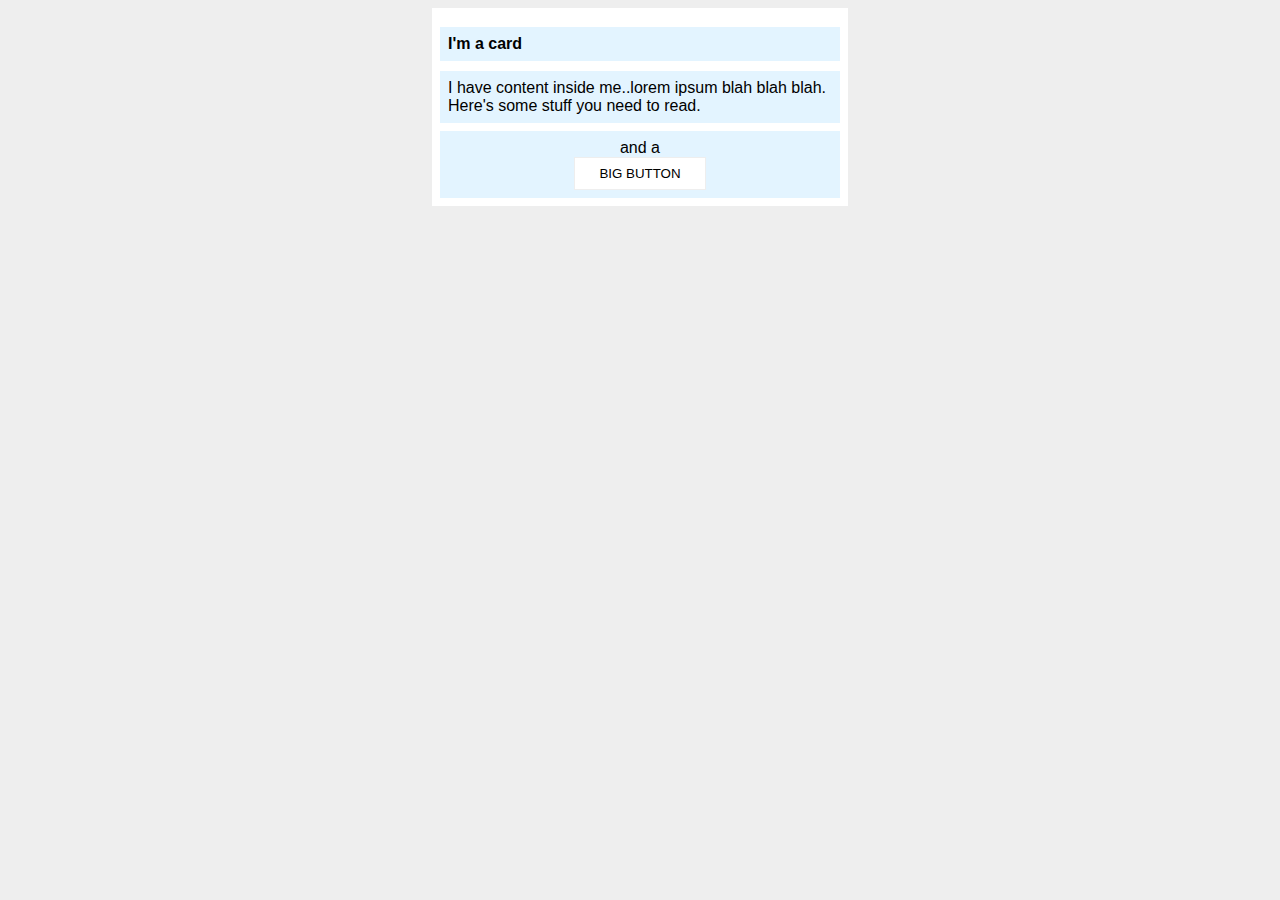
<file: foundations/block-and-inline/02-margin-and-padding-2/index.html>
<!DOCTYPE html>
<html lang="en">
  <head>
    <meta charset="UTF-8">
    <meta http-equiv="X-UA-Compatible" content="IE=edge">
    <meta name="viewport" content="width=device-width, initial-scale=1.0">
    <title>Margin and Padding exercise 2</title>
    <link rel="stylesheet" href="style.css">
  </head>
  <body>
    <div class="card">
      <h1 class="title">I'm a card</h1>
      <div class="content">I have content inside me..lorem ipsum blah blah blah. Here's some stuff you need to read.</div>
      <div class="button-container">and a <br><button>BIG BUTTON</button></div>
    </div>
  </body>
</html>
</file>
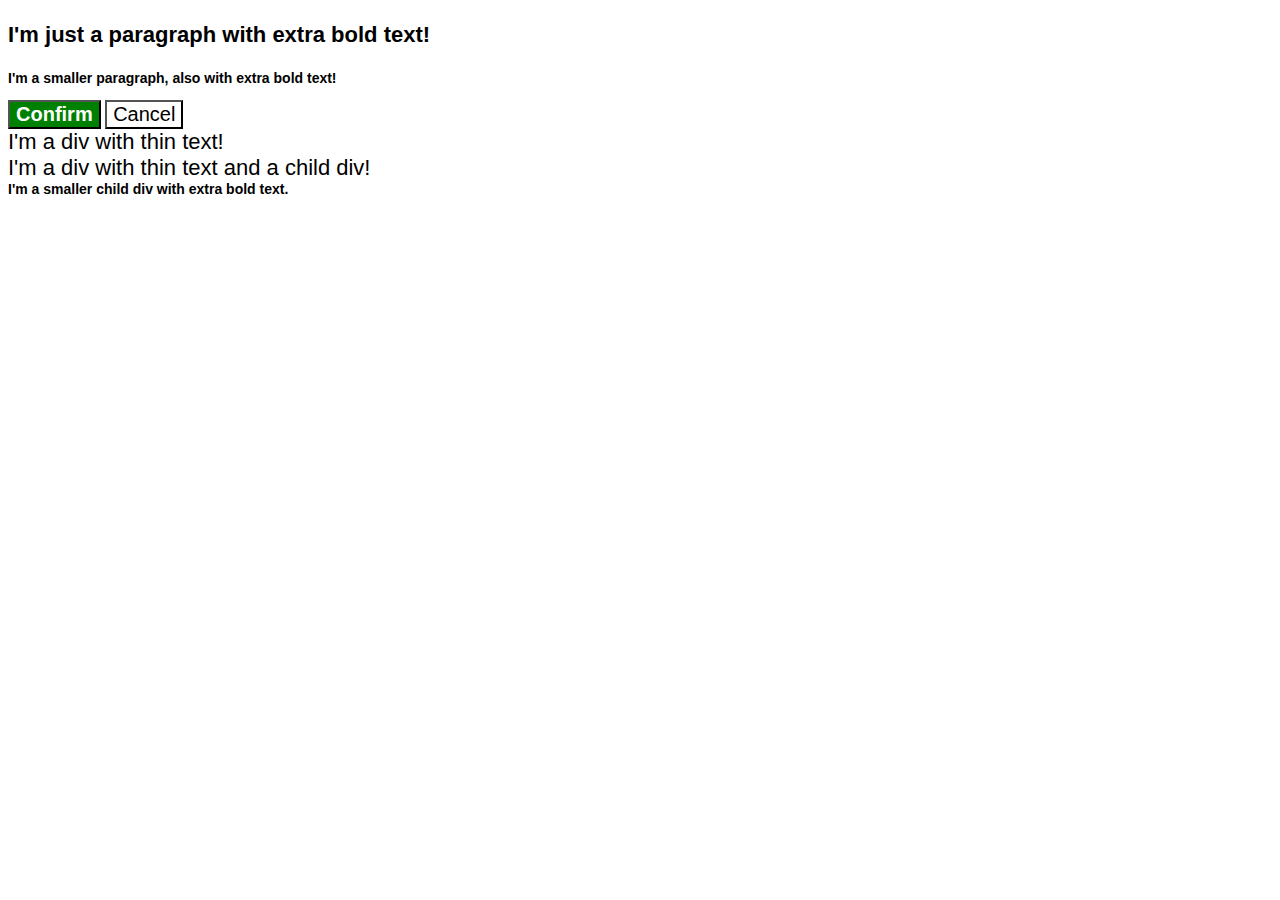
<file: foundations/cascade/01-cascade-fix/index.html>
<!DOCTYPE html>
<html lang="en">
  <head>
    <meta charset="UTF-8">
    <meta http-equiv="X-UA-Compatible" content="IE=edge">
    <meta name="viewport" content="width=device-width, initial-scale=1.0">
    <title>Fix the Cascade</title>
    <link rel="stylesheet" href="./style.css">
  </head>
  <body>

    <p class="para">I'm just a paragraph with extra bold text!</p>

    <p class="para small-para">I'm a smaller paragraph, also with extra bold text!</p>

    <button id="confirm-button" class="button confirm">Confirm</button>

    <button id="cancel-button" class="button cancel">Cancel</button>

    <div class="text">I'm a div with thin text!</div>

    <div class="text">I'm a div with thin text and a child div!

      <div class="text child">I'm a smaller child div with extra bold text.</div>

    </div>
  </body>
</html>
</file>
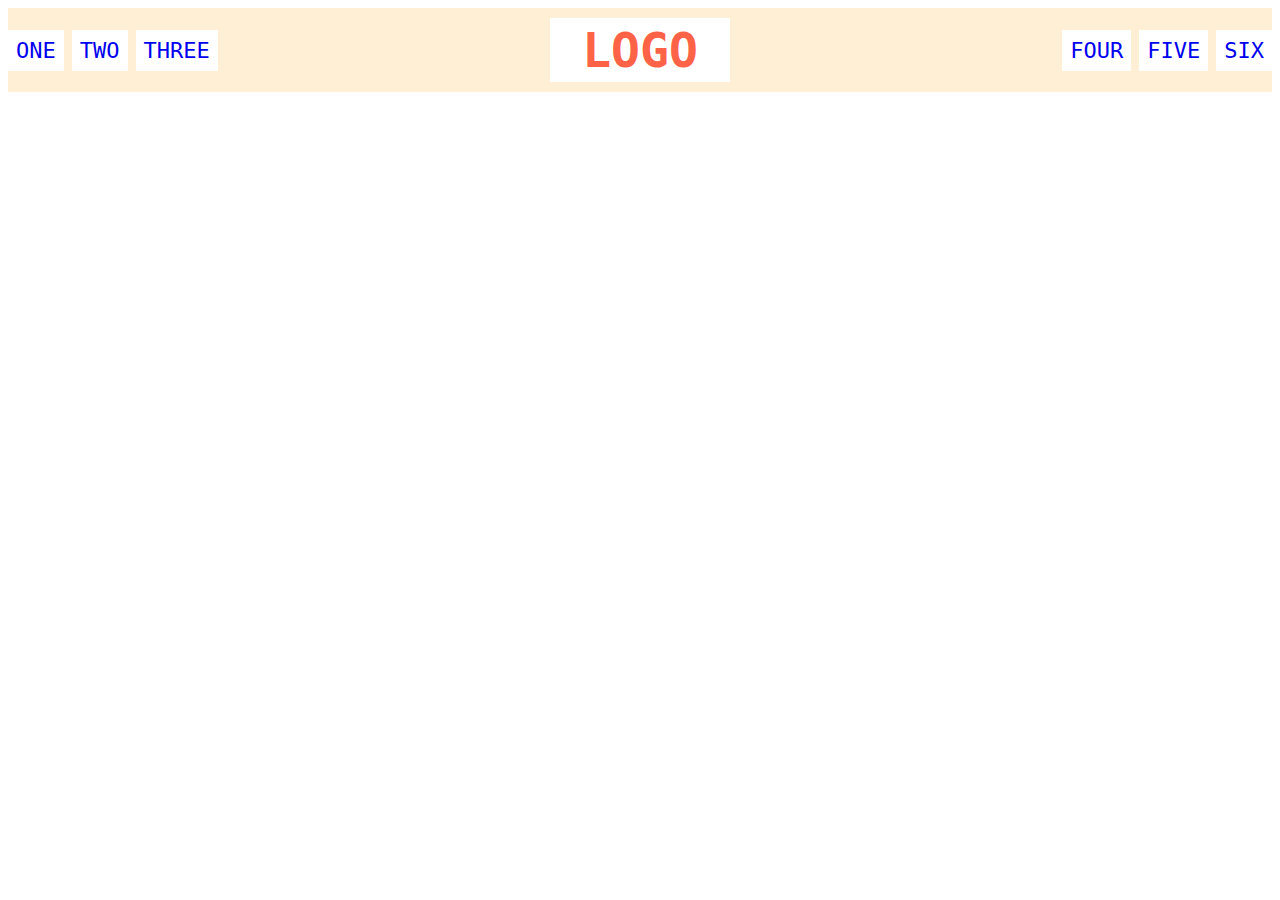
<file: foundations/flex/02-flex-header/index.html>
<!DOCTYPE html>
<html lang="en">
  <head>
    <meta charset="UTF-8">
    <meta http-equiv="X-UA-Compatible" content="IE=edge">
    <meta name="viewport" content="width=device-width, initial-scale=1.0">
    <title>Flex Header</title>
    <link rel="stylesheet" href="style.css">
  </head>
  <body>

    <div class="header">
      <div class="left-links">
        <ul>
          <li><a href="#">ONE</a></li>
          <li><a href="#">TWO</a></li>
          <li><a href="#">THREE</a></li>
        </ul>
      </div>
      <div class="logo">LOGO</div>
      <div class="right-links">
        <ul>
          <li><a href="#">FOUR</a></li>
          <li><a href="#">FIVE</a></li>
          <li><a href="#">SIX</a></li>
        </ul>
      </div>
  
  </div>
  </body>
</html>
</file>
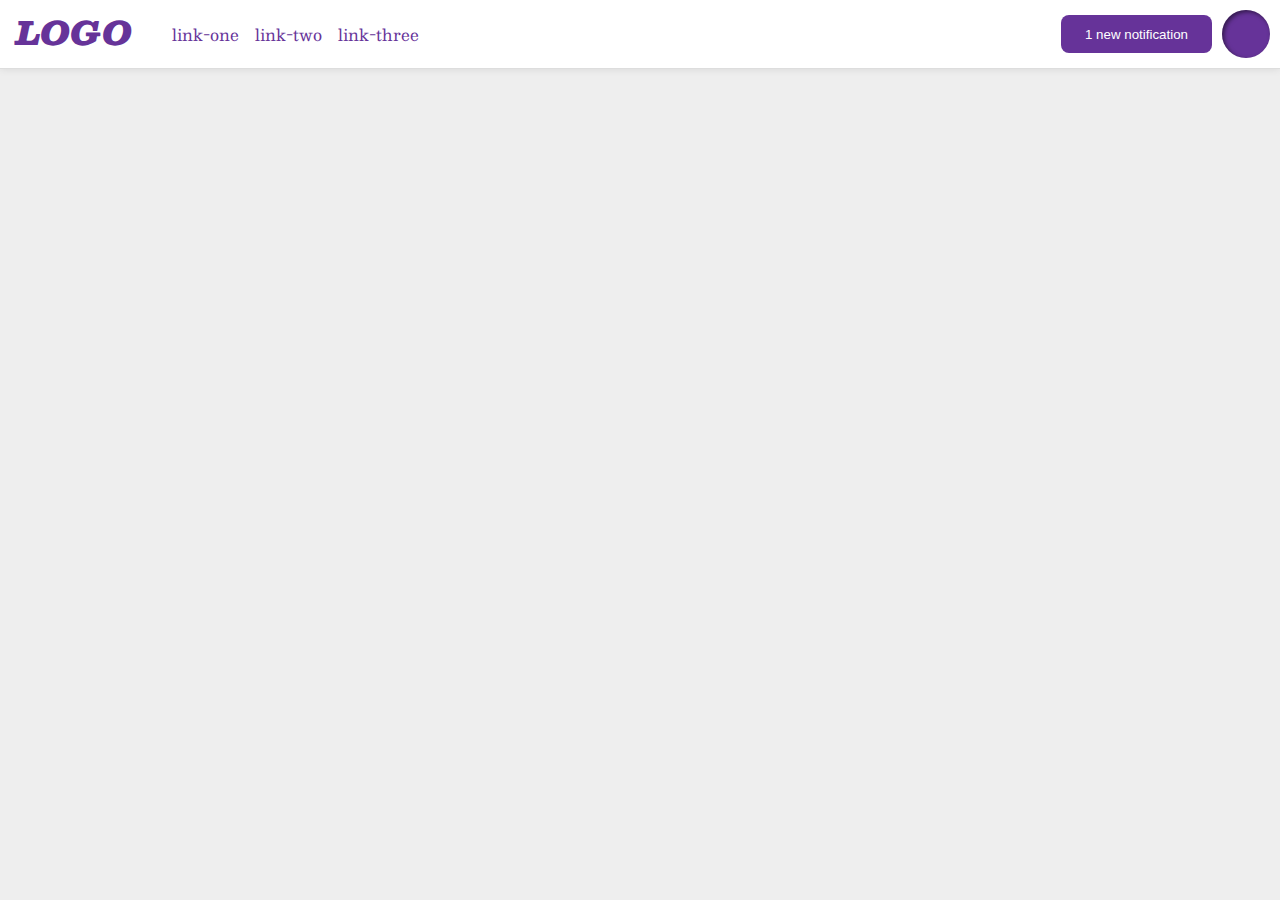
<file: foundations/flex/03-flex-header-2/index.html>
<!DOCTYPE html>
<html lang="en">
  <head>
    <meta charset="UTF-8">
    <meta http-equiv="X-UA-Compatible" content="IE=edge">
    <meta name="viewport" content="width=device-width, initial-scale=1.0">
    <title>Flex Header 2</title>
    <link rel="stylesheet" href="style.css">
  </head>

  <body>
  
   
    <div class="header">
      <div class="left">  
          <div class="logo">
            LOGO
          </div>

      <ul class="links">
        <li><a href="https://google.com">link-one</a></li>
        <li><a href="https://google.com">link-two</a></li>
        <li><a href="https://google.com">link-three</a></li>
        
      </ul>
      </div>
    
  
    <div class="right">
      <button class="notifications">
        1 new notification
      </button>
      <div class="profile-image"></div>
    
    </div>
    </div>

  </body>
</html>
</file>
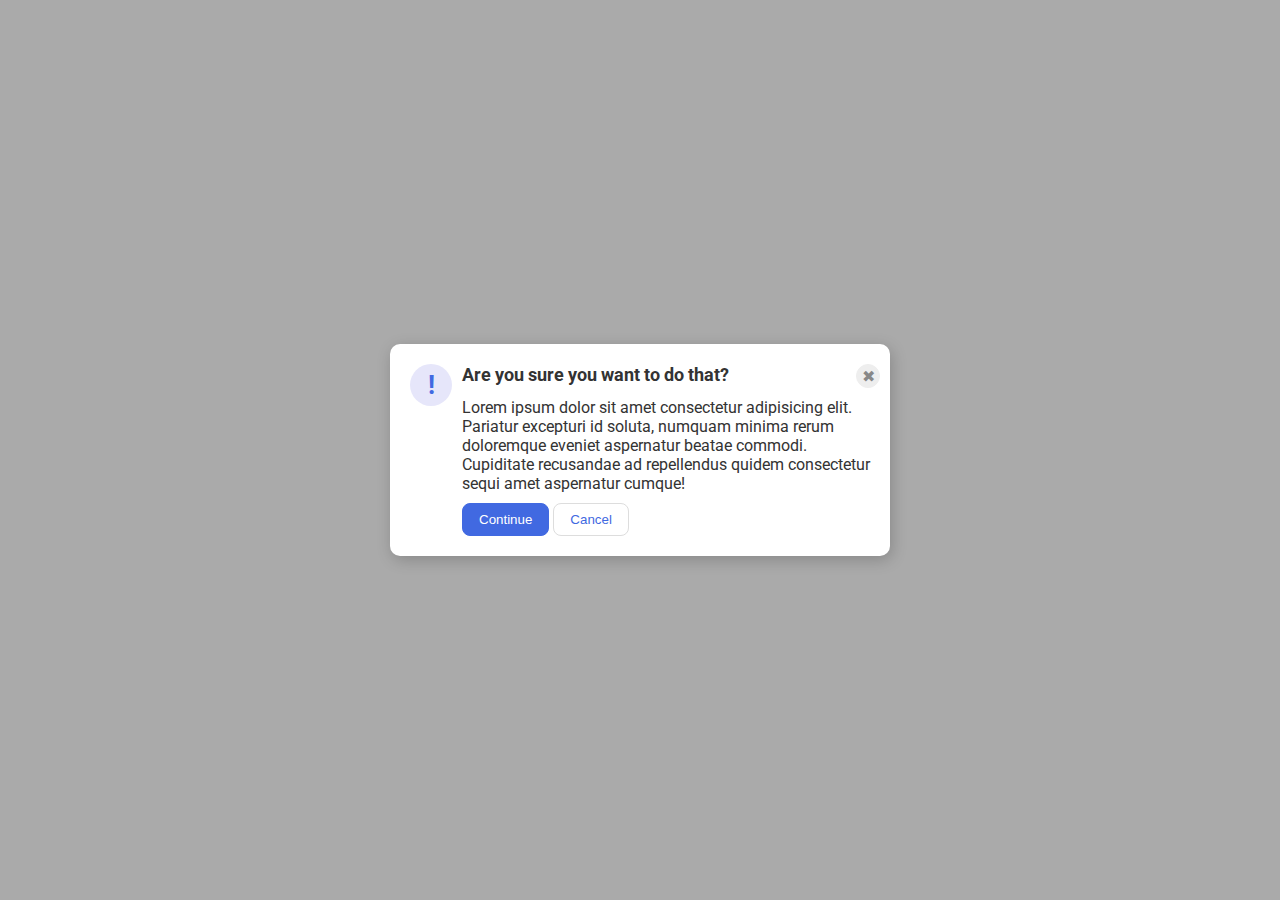
<file: foundations/flex/05-flex-modal/index.html>
<!DOCTYPE html>
<html lang="en">
  <head>
    <meta charset="UTF-8">
    <meta http-equiv="X-UA-Compatible" content="IE=edge">
    <meta name="viewport" content="width=device-width, initial-scale=1.0">
    <link rel="stylesheet" href="./style.css">
    <title>Modal</title>
  </head>

  <body>

    <div class="modal">

      <div class="icon">!</div>
     
      <div class="container">

      
        <div class="header">Are you sure you want to do that?
          <button class="close-button">✖</button>
        </div>

        <div class="text">Lorem ipsum dolor sit amet consectetur adipisicing elit. Pariatur excepturi id soluta, numquam minima rerum doloremque eveniet aspernatur beatae commodi. Cupiditate recusandae ad repellendus quidem consectetur sequi amet aspernatur cumque!</div>
      
        <button class="continue">Continue</button>
       
        <button class="cancel">Cancel</button>
     
      </div>
    </div>
  </body>
</html>
</file>
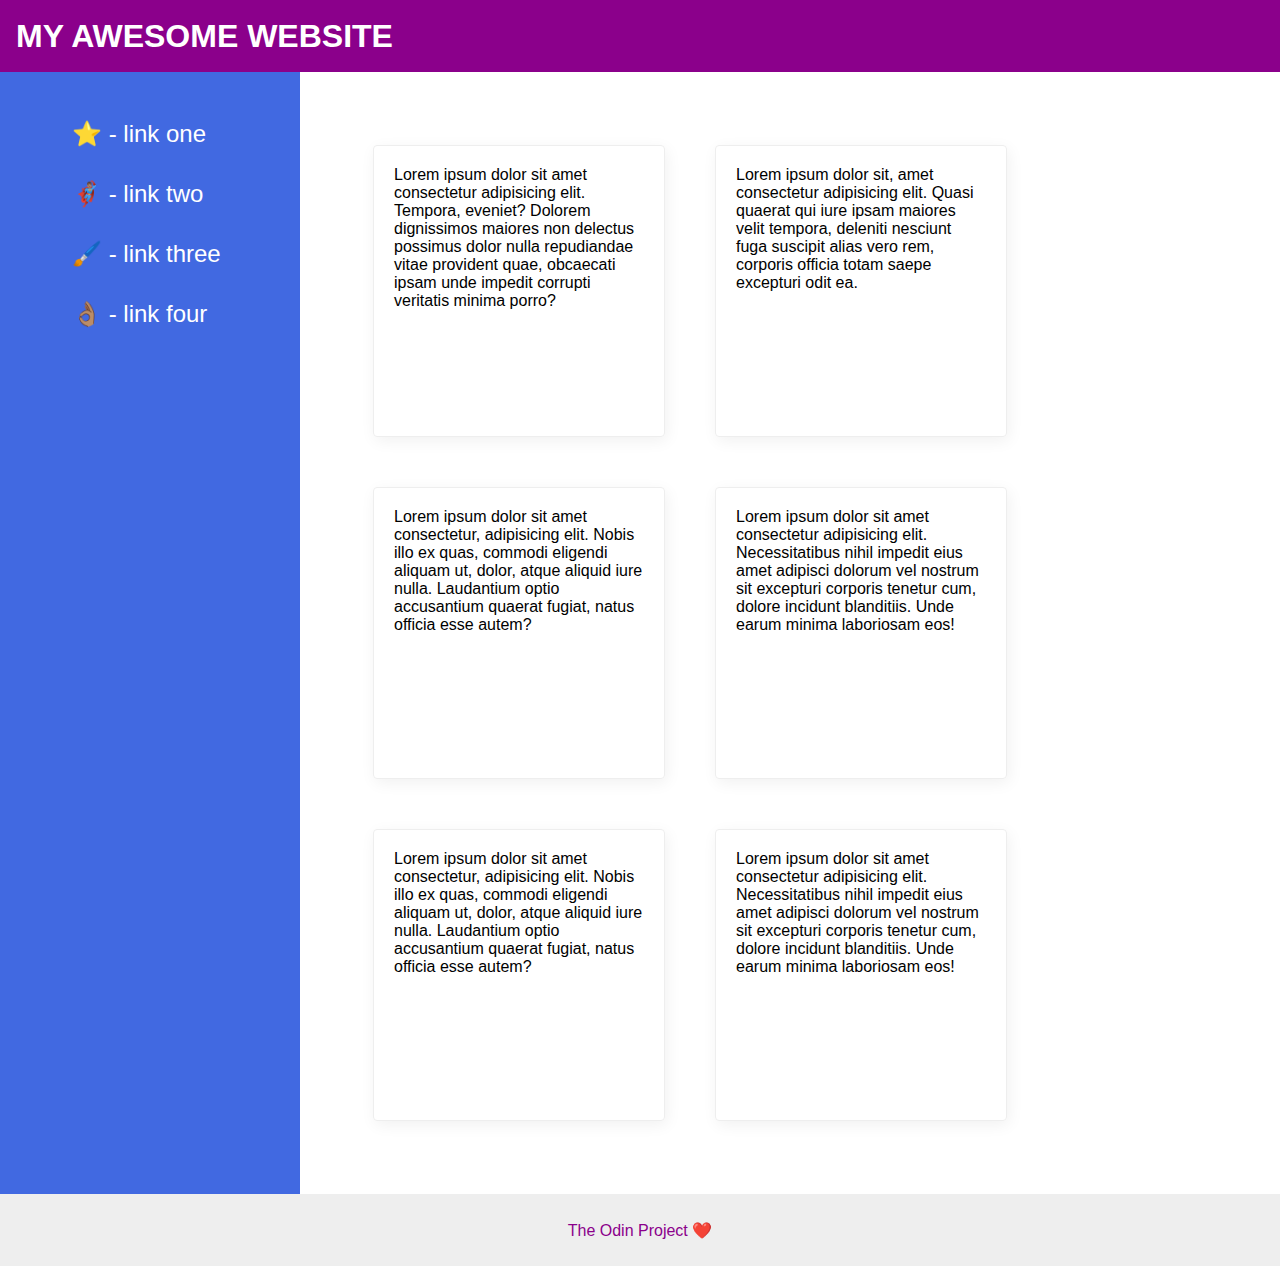
<file: foundations/flex/07-flex-layout-2/index.html>
<!DOCTYPE html>
<html lang="en">
  <head>
    <meta charset="UTF-8">
    <meta http-equiv="X-UA-Compatible" content="IE=edge">
    <meta name="viewport" content="width=device-width, initial-scale=1.0">
    <title>The Holy Grail</title>
    <link rel="stylesheet" href="style.css">
  </head>

  <body>
    <div class="header">
      MY AWESOME WEBSITE
    </div>
    
    <div class="middle">

      <div class="sidebar">
        <ul>
          <li><a href="#">⭐ - link one</a></li>
          <li><a href="#">🦸🏽‍♂️ - link two</a></li>
          <li><a href="#">🖌️ - link three</a></li>
          <li><a href="#">👌🏽 - link four</a></li>
        </ul>
      </div>
    <div class="kaart">
      <div class="card">Lorem ipsum dolor sit amet consectetur adipisicing elit. Tempora, eveniet? Dolorem dignissimos maiores non delectus possimus dolor nulla repudiandae vitae provident quae, obcaecati ipsam unde impedit corrupti veritatis minima porro?</div>
      <div class="card">Lorem ipsum dolor sit, amet consectetur adipisicing elit. Quasi quaerat qui iure ipsam maiores velit tempora, deleniti nesciunt fuga suscipit alias vero rem, corporis officia totam saepe excepturi odit ea.</div>
      <div class="card">Lorem ipsum dolor sit amet consectetur, adipisicing elit. Nobis illo ex quas, commodi eligendi aliquam ut, dolor, atque aliquid iure nulla. Laudantium optio accusantium quaerat fugiat, natus officia esse autem?</div>
      <div class="card">Lorem ipsum dolor sit amet consectetur adipisicing elit. Necessitatibus nihil impedit eius amet adipisci dolorum vel nostrum sit excepturi corporis tenetur cum, dolore incidunt blanditiis. Unde earum minima laboriosam eos!</div>
      <div class="card">Lorem ipsum dolor sit amet consectetur, adipisicing elit. Nobis illo ex quas, commodi eligendi aliquam ut, dolor, atque aliquid iure nulla. Laudantium optio accusantium quaerat fugiat, natus officia esse autem?</div>
      <div class="card">Lorem ipsum dolor sit amet consectetur adipisicing elit. Necessitatibus nihil impedit eius amet adipisci dolorum vel nostrum sit excepturi corporis tenetur cum, dolore incidunt blanditiis. Unde earum minima laboriosam eos!</div>
    </div>
      

    </div>

  
    <div class="footer">
      The Odin Project ❤️
    </div>

  </body>
</html>
</file>
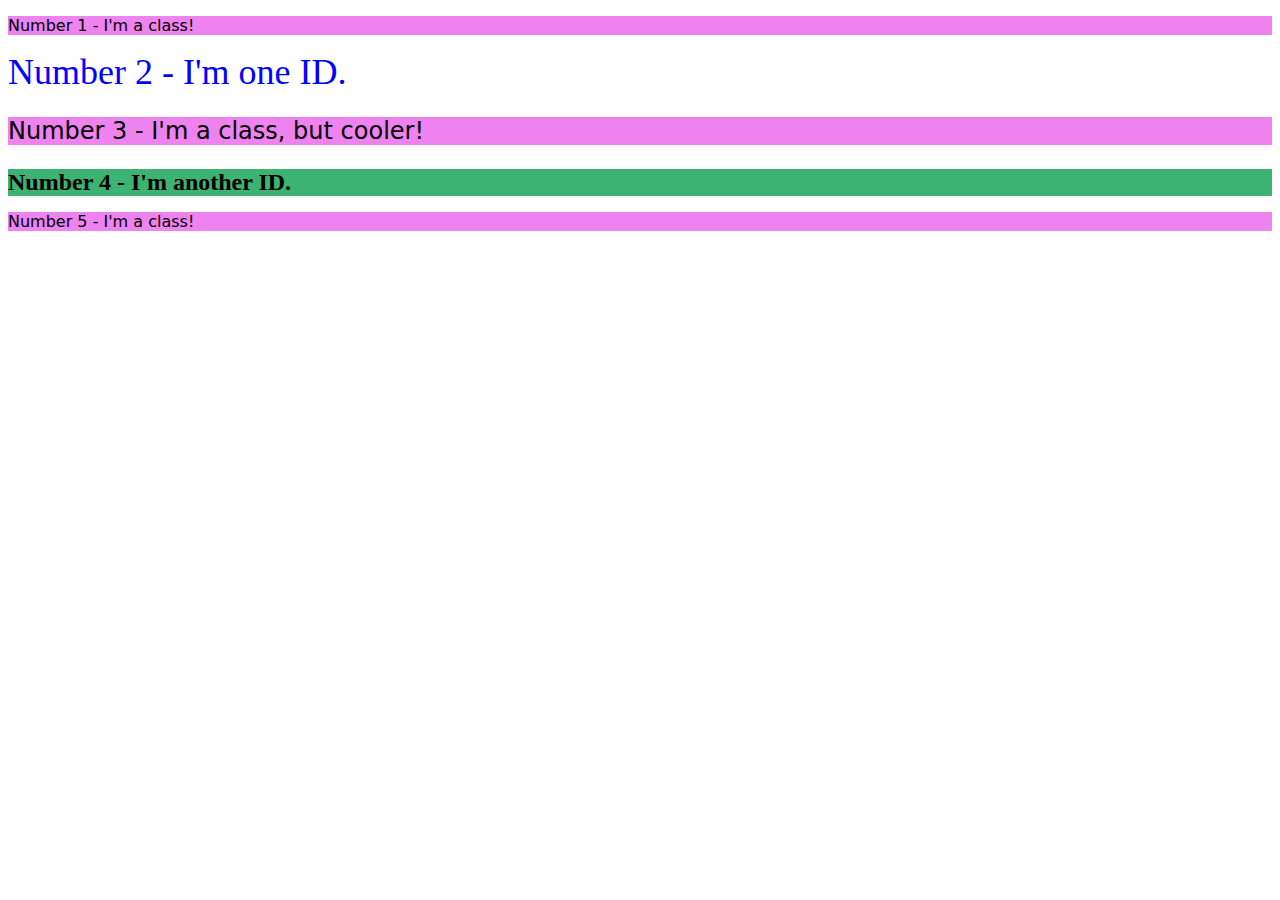
<file: foundations/intro-to-css/02-class-id-selectors/index.html>
<!DOCTYPE html>
<html lang="en">
  <head>
    <meta charset="UTF-8">
    <meta http-equiv="X-UA-Compatible" content="IE=edge">
    <meta name="viewport" content="width=device-width, initial-scale=1.0">
    <title>Class and ID Selectors</title>
    <link rel="stylesheet" href="./style.css">
  </head>
  <body>
    <p class="po">Number 1 - I'm a class!</p>
    
    <div id="two">Number 2 - I'm one ID.</div>
    
    <p class="po three">Number 3 - I'm a class, but cooler!</p>
    
    <div id="four">Number 4 - I'm another ID.</div>
    
    <p class="po">Number 5 - I'm a class!</p>
  </body>
</html>
</file>
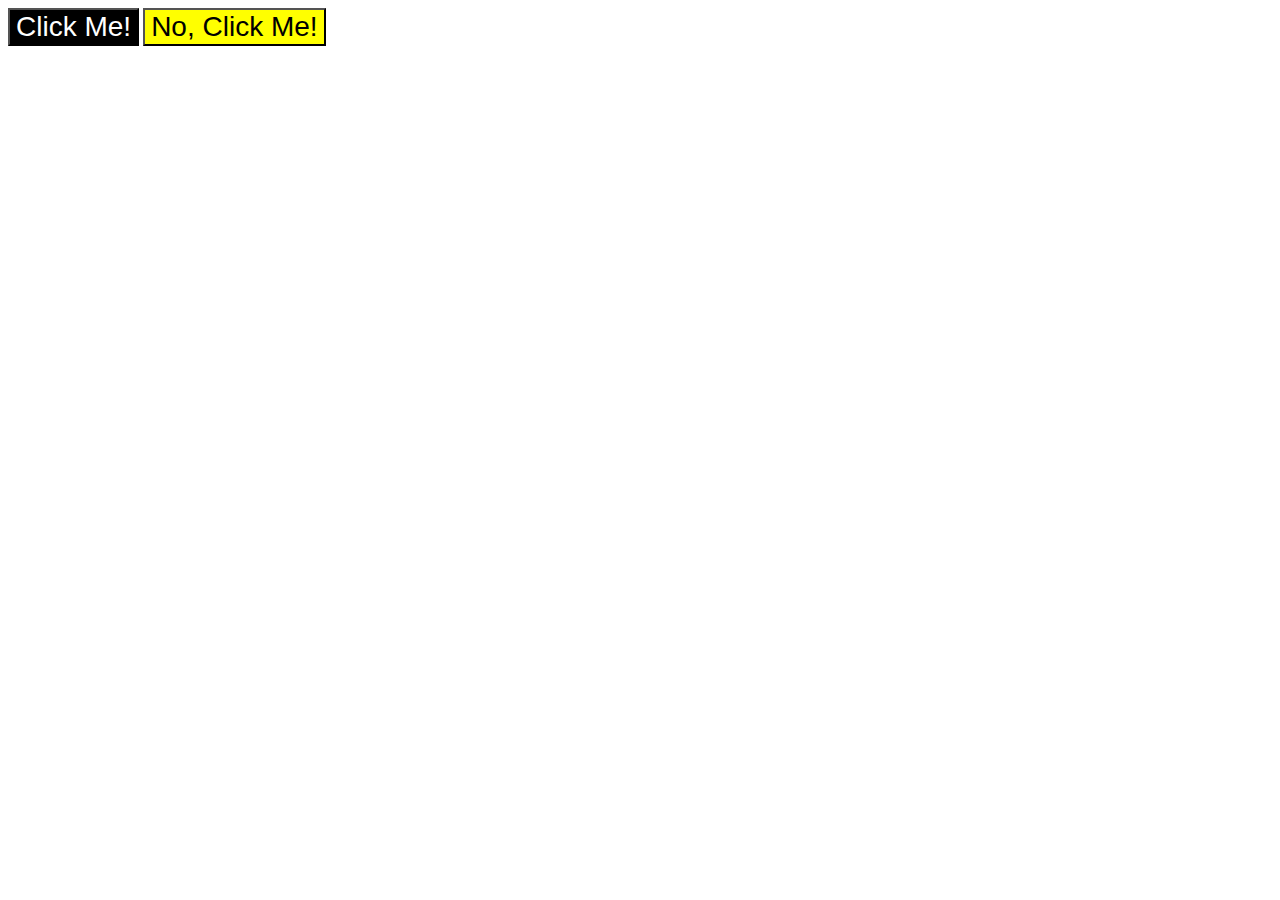
<file: foundations/intro-to-css/03-grouping-selectors/index.html>
<!DOCTYPE html>
<html lang="en">
  <head>
    <meta charset="UTF-8">
    <meta http-equiv="X-UA-Compatible" content="IE=edge">
    <meta name="viewport" content="width=device-width, initial-scale=1.0">
    <title>Grouping Selectors</title>
    <link rel="stylesheet" href="./style.css">
  </head>
  <body>

    <button class="one">Click Me!</button>

    <button class="two">No, Click Me!</button>

  </body>
</html>
</file>
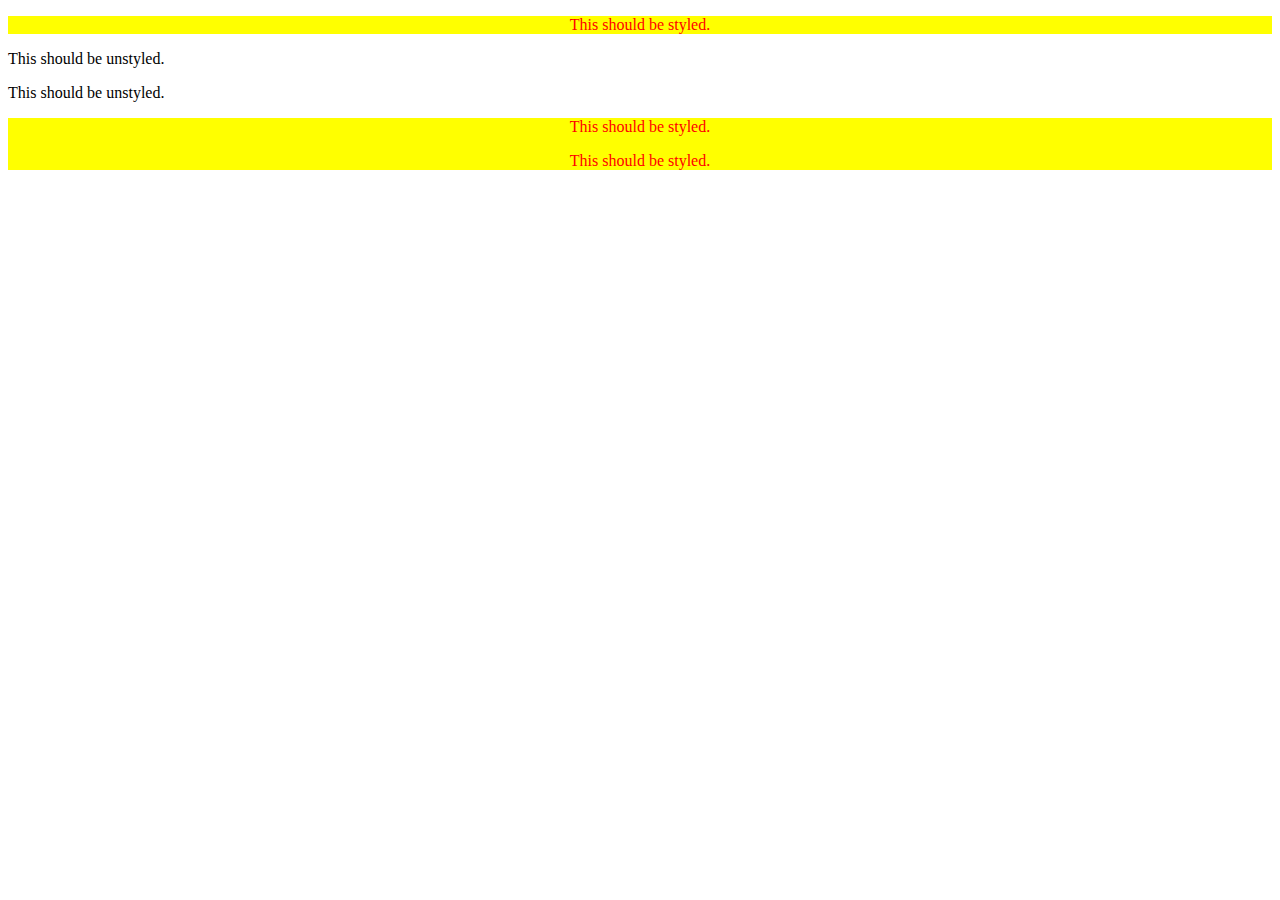
<file: foundations/intro-to-css/05-descendant-combinator/index.html>
<!DOCTYPE html>
<html lang="en">
  <head>
    <meta charset="UTF-8">
    <meta http-equiv="X-UA-Compatible" content="IE=edge">
    <meta name="viewport" content="width=device-width, initial-scale=1.0">
    <title>Descendant Combinator</title>
    <link rel="stylesheet" href="./style.css">
  </head>
  <body>

    <div class="container">

      <p class="text">This should be styled.</p>

    </div>

    <p class="text">This should be unstyled.</p>

    <p class="text">This should be unstyled.</p>

    <div class="container">

      <p class="text">This should be styled.</p>

      <p class="text">This should be styled.</p>
      
    </div>
  </body>
</html>
</file>
<file: foundations/block-and-inline/02-margin-and-padding-2/style.css>
body {
  background: #eee;
  font-family: sans-serif;
}

.card {
  width: 400px;
  background: #fff;
  margin: 8px auto;
  padding: 8px;
}

.title {
  background: #e3f4ff;
  font-size: 16px;
  padding: 8px;
}

.content {
  background: #e3f4ff;
  padding: 8px;
  margin-top: 8px;
  margin-bottom: 8px;
 
}

.button-container {
  background: #e3f4ff;
  padding: 8px;
  text-align: center;
}

button {
  background: white;
  border: 1px solid #eee;
  text-align: center;
  padding: 8px 24px;
  
}
</file>
<file: foundations/cascade/01-cascade-fix/style.css>
body {
  font-family: Arial, Helvetica, sans-serif;
}

.para,
.small-para {
  color: hsl(0, 0%, 0%);
  font-weight: 800;
}

.para.small-para {
  font-size: 14px;
  font-weight: 800;
}

.para {
  font-size: 22px;
}

.confirm.button {
  background: green;
  color: white;
  font-weight: bold;
} 

.button {
  background-color: rgb(255, 255, 255);
  color: rgb(0, 0, 0);
  font-size: 20px;
}

.text.child {
  color: rgb(0, 0, 0);
  font-weight: 800;
  font-size: 14px;
}

div.text {
  color: rgb(0, 0, 0);
  font-size: 22px;
  font-weight: 100;
}
</file>
<file: foundations/flex/02-flex-header/style.css>
.header  {
  font-family: monospace;
  background: papayawhip;

  display: flex;
  align-items: center;
  justify-content: space-between;
}

.logo {
  font-size: 48px;
  font-weight: 900;
  color: tomato;
  background: white;
  padding: 4px 32px;
  margin: 10px;
}

ul {
  display: flex;
  gap: 8px;
  margin: 0px;
  padding: 0px;
  /* this removes the dots on the list items*/
  list-style-type: none;
}

a {
  font-size: 22px;
  background: white;
  padding: 8px;
  /* this removes the line under the links */
  text-decoration: none;
}
</file>
<file: foundations/flex/03-flex-header-2/style.css>
/* this is some magical font-importing.  
you'll learn about it later. */
@import url('https://fonts.googleapis.com/css2?family=Besley:ital,wght@0,400;1,900&display=swap');

body {
  margin: 0;
  background: #eee;
  font-family: Besley, serif;
}

.header {
  background: white;
  border-bottom: 1px solid #ddd;
  box-shadow: 0 0 8px rgba(0,0,0,.1);
  display: flex;
  flex-direction: row;
  flex: 1;
  justify-content: space-between;
  align-items: center;
  
}

.profile-image {
  background: rebeccapurple;
  box-shadow: inset 2px 2px 4px rgba(0,0,0,.5);
  border-radius: 50%;
  width: 48px;
  height:  48px;
  justify-content: right;
  display: flex;
  align-items: center;
  margin: 10px;
}

.logo {
  color: rebeccapurple;
  font-size: 32px;
  font-weight: 900;
  font-style: italic;
  justify-content: right;
  display: flex;
  margin-left: 16px;
}

button {
  border: none;
  border-radius: 8px;
  background: rebeccapurple;
  color: white;
  padding: 8px 24px;
  margin: 15px 0px;
}

a {
  /* this removes the line under our links */
  text-decoration: none;
  color: rebeccapurple;
  
}

ul {
  list-style-type: none;
  display: flex;
  gap: 16px;
}

.links.help {
  display: inline-block;
}

.left {
  justify-content: left;
  display: flex;
}

.right 
{justify-content: right;
  display: flex;
}
</file>
<file: foundations/flex/05-flex-modal/style.css>
@import url('https://fonts.googleapis.com/css2?family=Roboto:wght@400;700&display=swap');

html, body {
  height: 100%;
}

body {
  font-family: Roboto, sans-serif;
  margin: 0;
  background: #aaa;
  color: #333;
  /* I'll give you this one for free */
  display: flex;
  align-items: center;
  justify-content: center;
}

.modal {
  background: white;
  width: 480px;
  border-radius: 10px;
  box-shadow: 2px 4px 16px rgba(0,0,0,.2);
}

.icon {
  color: royalblue;
  font-size: 26px;
  font-weight: 700;
  background: lavender;
  width: 42px;
  height: 42px;
  border-radius: 50%;
  display: flex;
  align-items: center;
  justify-content: center;
}

.close-button {
  background: #eee;
  border-radius: 50%;
  color: #888;
  font-weight: 400;
  font-size: 16px;
  height: 24px;
  width: 24px;
  display: flex;
  align-items: center;
  justify-content: center;
  border: 1px solid #eee;
  padding: 0;
}

button {
  cursor: pointer;
  padding: 8px 16px;
  border-radius: 8px;
}

button.continue {
  background: royalblue;
  border: 1px solid royalblue;
  color: white;
}

button.cancel {
  background: white;
  border: 1px solid #ddd;
  color: royalblue;
}

.modal {
  display: flex;
  flex-shrink: 0;
  padding: 10px;

}

.icon {
  flex-shrink: 0;
  margin: 10px;
}

.header {
  display: flex;
  justify-content: space-between;
  font-weight: 700;
  /* margin: 10px; */
  font-size: 18px;
  margin-bottom: 10px;
}

.container {
  /* padding: 10px; */
  margin: 10px 0px;
}

.text
{size:18px;
margin-bottom: 10px}
</file>
<file: foundations/flex/07-flex-layout-2/style.css>
body {
  font-family: -apple-system, BlinkMacSystemFont, 'Segoe UI', Roboto, Oxygen, Ubuntu, Cantarell, 'Open Sans', 'Helvetica Neue', sans-serif;
  margin: 0;
  min-height: 100vh;
  display: flex;
  flex-direction: column;
  justify-content: space-between;
}

.header {
  height: 72px;
  background: darkmagenta;
  color: white;
  font-size: 32px;
  font-weight: 900;
  align-content: center;
  padding-left: 16px;
  flex-shrink: 0;
}

.footer {
  height: 72px;
  background: #eee;
  color: darkmagenta;
  display: flex;
  justify-content: center;
  align-items: center;
}

.sidebar {
  width: 300px;
  background: royalblue;
  box-sizing: border-box;
  padding: 16px;
  display: flex;
  align-items: stretch;
  flex-shrink: 0;
   }

  a {
  text-decoration: none;
  color: white;
  font-size: 24px;
}

li {
  list-style: none;
  padding: 16px;
}

.card {
  border: 1px solid #eee;
  box-shadow: 2px 4px 16px rgba(0,0,0,.06);
  border-radius: 4px;
  margin: 25px;
  height: 250px;
  width: 250px;
  flex-wrap: wrap;
  padding: 20px;
  /* flex: 0; */
}

.kaart {
  display: flex;
  flex-wrap: wrap;
  padding: 48px;
}

.middle {
  display: flex;
  /* flex-wrap: wrap; */
  margin: 0px;
  height: 100%;
}
</file>
<file: foundations/intro-to-css/02-class-id-selectors/style.css>
.po   {
        background-color: #ee82ee;
        font-family: Verdana, DejaVu sans, sans-serif;
}

.three  {
        font-size: 24px;
}

#two {
        color: #0000ff;
        font-size: 36px;
}

#four {
        background-color:#3cb371;
        font-size: 24px;
        font-weight: bold;
}
</file>
<file: foundations/intro-to-css/03-grouping-selectors/style.css>
.one,
.two {
    font-size: 28px;
    font-style: helvatica, times new roman, sans-sherif;
}

.one {
    background-color: #000000;
    color: #ffffff;
}

.two {
    background-color: yellow;
}
</file>
<file: foundations/intro-to-css/05-descendant-combinator/style.css>
.container {
             background-color: yellow;
             color: red;
             font: 20px;
             text-align: center;
}
</file>
